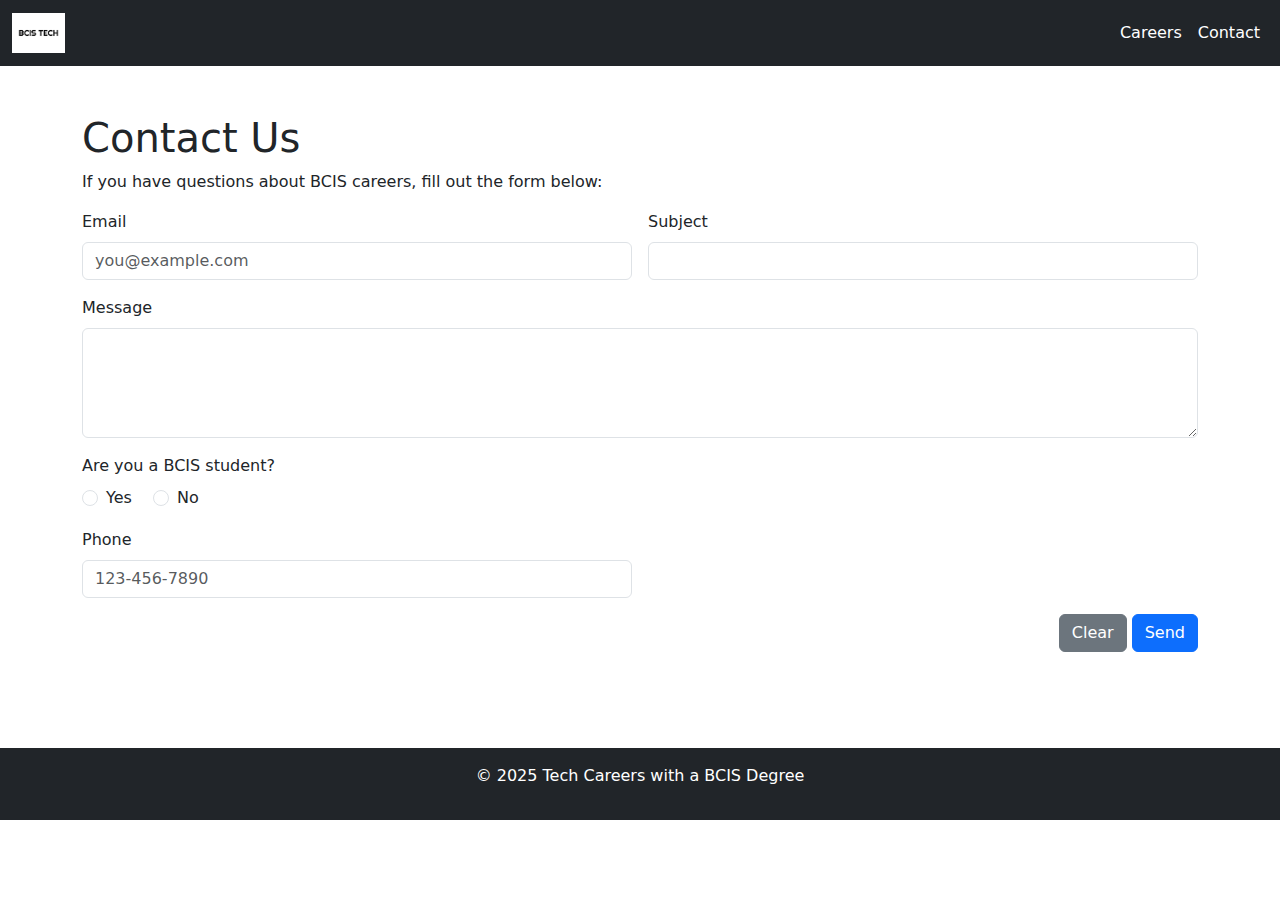
<file: contact.html>
<!DOCTYPE html>
<html lang="en">
<head>
    <meta charset="utf-8"/>
    <meta content="width=device-width, initial-scale=1.0" name="viewport"/>
    <title>Contact - BCIS Degree</title>
    <meta content="Contact page for BCIS Tech Careers" name="description"/>
    <link href="https://cdn.jsdelivr.net/npm/bootstrap@5.3.0/dist/css/bootstrap.min.css" rel="stylesheet"/>
</head>
<body>
    <nav class="navbar navbar-expand-lg navbar-dark bg-dark">
        <div class="container-fluid"><a class="navbar-brand" href="#"><img alt="Logo" src="images/logo.png" style="height: 40px;"/></a>
            
            <button class="navbar-toggler" data-bs-target="#navbarNav" data-bs-toggle="collapse" type="button">
                <span class="navbar-toggler-icon"></span>
            </button>
            <div class="collapse navbar-collapse justify-content-end" id="navbarNav">
                <ul class="navbar-nav">
                    <li class="nav-item"><a class="nav-link text-white" href="index.html">Careers</a></li>
                    <li class="nav-item"><a class="nav-link text-white" href="contact.html">Contact</a></li>
                </ul>
            </div>
        </div>
  </nav>

<main class="container py-5">
    <h1>Contact Us</h1>
    <p>If you have questions about BCIS careers, fill out the form below:</p>
    
    <form action="mailto:BCISdegreequestions@gmail.com" class="row g-3" method="post">
        <div class="col-md-6">
            <label class="form-label" for="email">Email</label>
            <input class="form-control" id="email" name="email" placeholder="you@example.com" required="" type="email"/>
        </div>
        <div class="col-md-6">
            <label class="form-label" for="subject">Subject</label>
            <input class="form-control" id="subject" maxlength="100" name="subject" required="" type="text"/>
        </div>
        <div class="col-12">
            <label class="form-label" for="message">Message</label>
            <textarea class="form-control" id="message" name="message" required="" rows="4"></textarea>
        </div>
        <div class="col-12">
            <label class="form-label d-block">Are you a BCIS student?

            </label>
            <div class="form-check form-check-inline">
                <input class="form-check-input" id="yes" name="student" type="radio" value="yes"/>
                <label class="form-check-label" for="yes">Yes</label>
            </div>
            <div class="form-check form-check-inline">
                <input class="form-check-input" id="no" name="student" type="radio" value="no"/>
                <label class="form-check-label" for="no">No</label>
            </div>
        </div>
        <div class="col-md-6">
            <label class="form-label" for="phone">Phone</label>
            <input class="form-control" id="phone" name="phone" pattern="\d{3}-\d{3}-\d{4}" placeholder="123-456-7890" type="tel"/>
        </div>
        <div class="col-12 text-end">
            <button class="btn btn-secondary" type="reset">Clear</button>
            <button class="btn btn-primary" type="submit">Send</button>
        </div>
   </form>

</main>
<footer class="bg-dark text-white text-center p-3 mt-5">
    <p>&copy; 2025 Tech Careers with a BCIS Degree</p>
</footer>
<script src="https://cdn.jsdelivr.net/npm/bootstrap@5.3.0/dist/js/bootstrap.bundle.min.js">
    </script>
</body>
</html>
</file>
